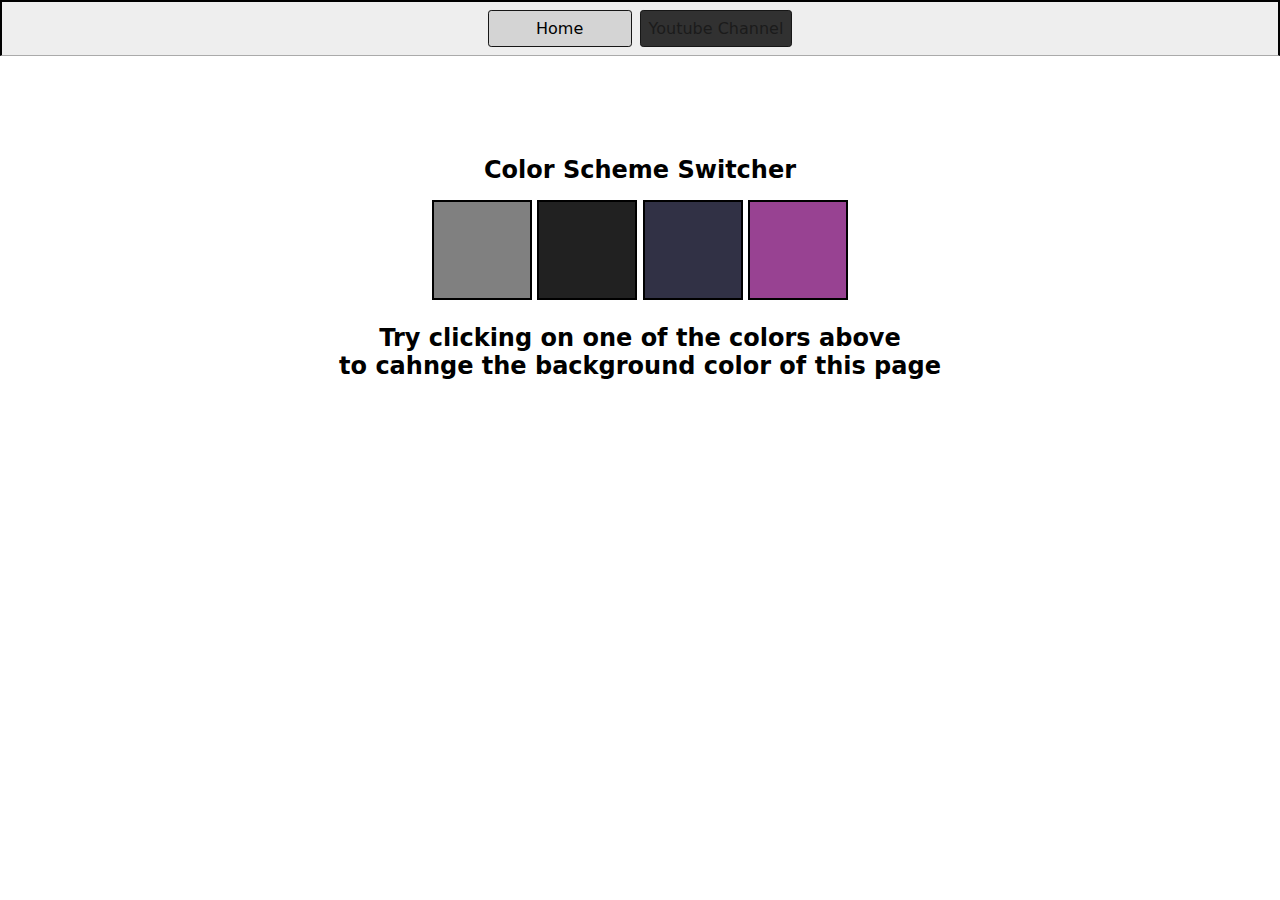
<file: Projects/1-colorChanger/index.html>
<!DOCTYPE html>
<html lang="en">
<head>
    <meta charset="UTF-8">
    <meta name="viewport" content="width=device-width, initial-scale=1.0">
    <link rel="stylesheet" href="style.css">
    <link rel="stylesheet" href="../styles.css">
    <title>Javascript background Color Switcher</title>
</head>
<body>
    <nav>
        <a href="../" aria-current="page">Home</a>
        <a target="_blank" href="https://www.youtube.com/@chaiaurcode">Youtube Channel</a>
    </nav>
    <div class="canvas">
        <h1>Color Scheme Switcher</h1>
        <span class="button" id="grey"></span>
        <span class="button" id="white"></span>
        <span class="button" id="blue"></span>
        <span class="button" id="yellow"></span>
        <h2>Try clicking on one of the colors above 
            <span>to cahnge the background color of this page</span>
        </h2>
    </div>
</body>
<script src="./chaiaurcode.js"></script>
</html>
</file>
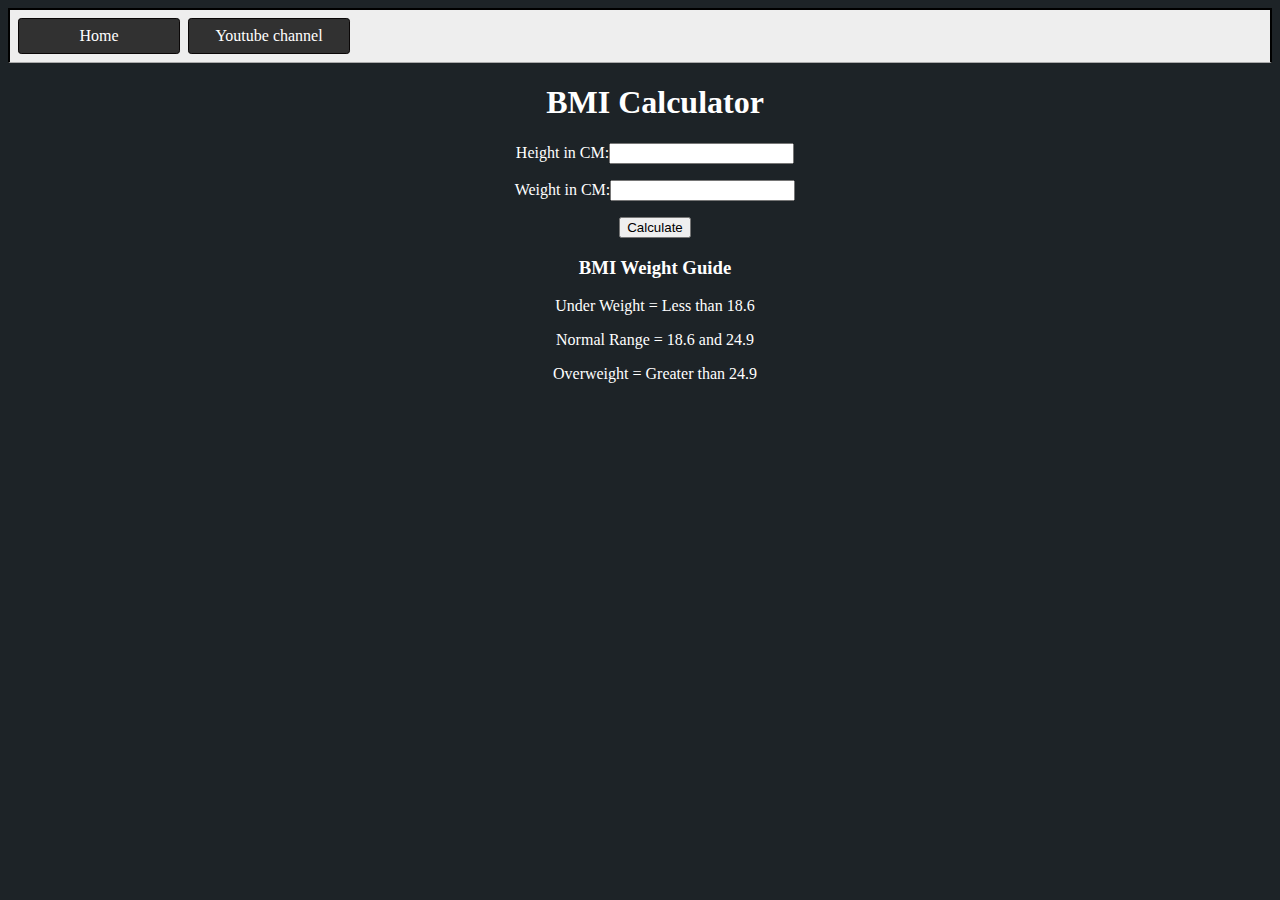
<file: Projects/2-BMICalculator/index.html>
<!DOCTYPE html>
<html lang="en">
<head>
    <meta charset="UTF-8">
    <meta name="viewport" content="width=device-width, initial-scale=1.0">
    <link rel="stylesheet" href="style.css">
    <title>BMI Calculator</title>
</head>
<body>
    <nav>
        <a href="../">Home</a>
        <a target="_blank" href="https://www.youtube.com/@chaiaurcode">Youtube channel</a>
        <div id="clock"></div>
    </nav>
    <div class="container">
        <h1>BMI Calculator</h1>
        <form>
            <p><label>Height in CM:</label><input type="text" id="height"></p>
            <p><label>Weight in CM:</label><input type="text" id="Weight"></p>
            <button>Calculate</button>
            <div id="results"></div>
            <div id="weight-guide">
                <h3>BMI Weight Guide</h3>
                <p>Under Weight = Less than 18.6</p>
                <p>Normal Range = 18.6 and 24.9</p>
                <p>Overweight = Greater than 24.9</p>
            </div>
        </form>
    </div> 
</body>
<script src="chaiaurxode.js"></script>
</html>
</file>
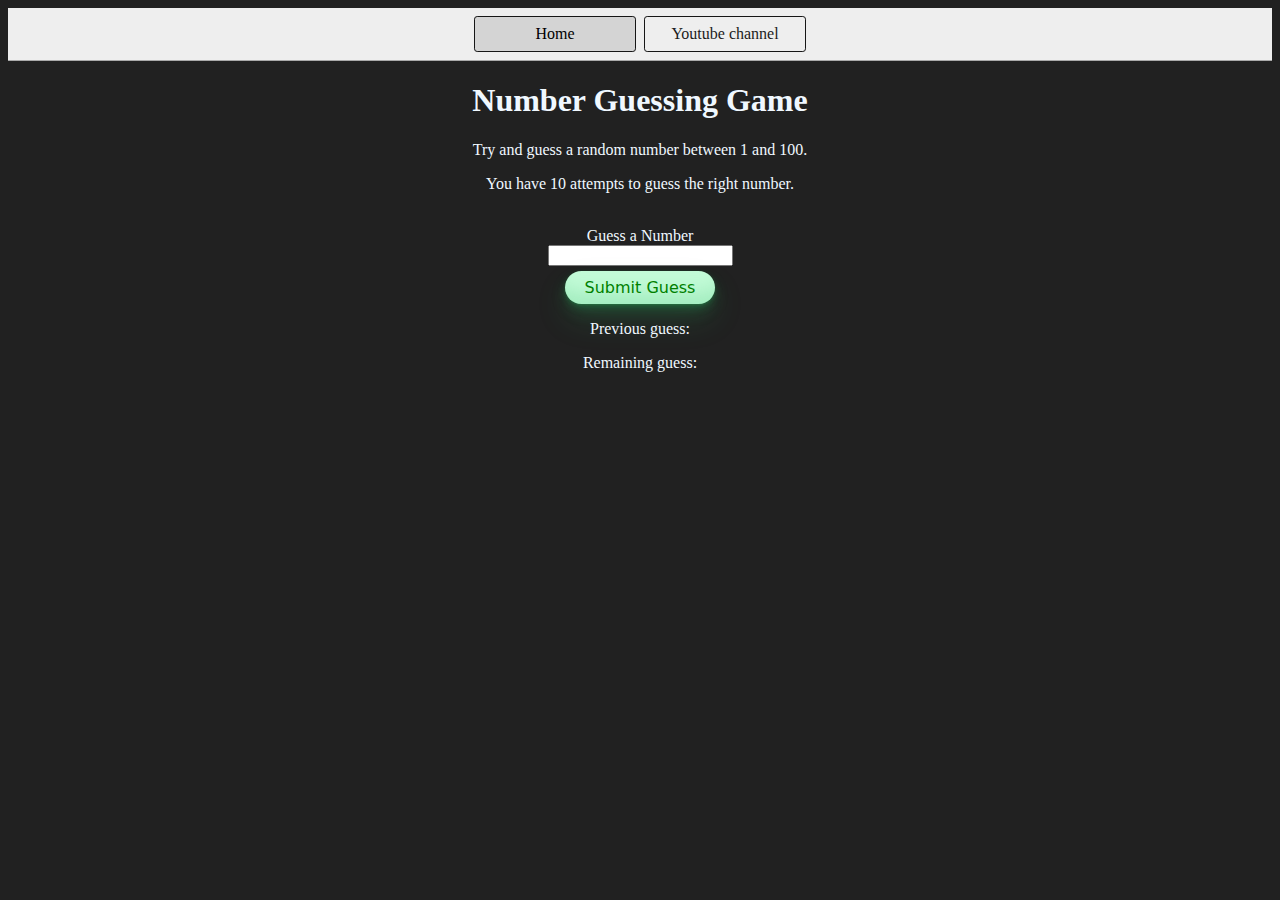
<file: Projects/3-GuessTheNumber/index.html>
<!DOCTYPE html>
<html lang="en">
<head>
    <meta charset="UTF-8">
    <meta name="viewport" content="width=device-width, initial-scale=1.0">
    <link rel="stylesheet" href=".\style.css">
    <title>Number Guessing Game</title>
</head>
<body style="background-color: #212121; color: aliceblue;">
    <nav>
        <a href="../" aria-current="page">Home</a>
        <a target="_blank" href="https://www.youtube.com/@chaiaurcode">Youtube channel</a>
    </nav>
    <div id="wrapper">
        <h1>Number Guessing Game</h1>
        <p>Try and guess a random number between 1 and 100.</p>
        <P>You have 10 attempts to guess the right number.</P>
        <br>
        <form class="form">
            <label for="guessField">Guess a Number</label><br>
            <input type="text" id="guessField" class="guessField"><br>
            <input type="submit" id="subt" value="Submit Guess" class="btn1">
        </form>
        <div class="resultParas">
            <p>Previous guess: <span class="guesses"></span></p>
            <p>Remaining guess: <span class="lastResult"></span></p>
            <p class="lowOrHi"></p>
        </div>
    </div>
</body>
<script src="chaiaurcode.js"></script>
</html>
</file>
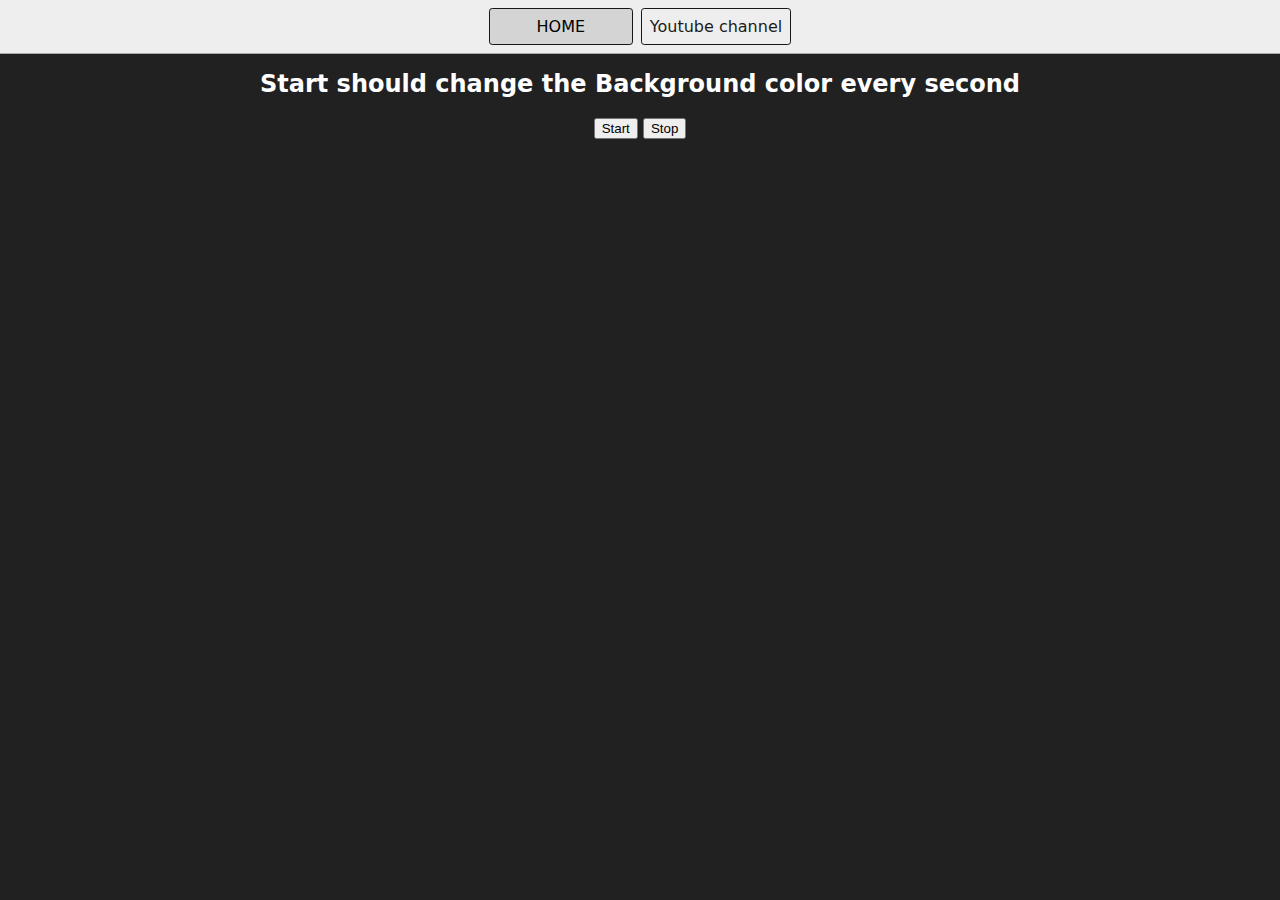
<file: Projects/4-UnlimitedColor/index.html>
<!DOCTYPE html>
<html lang="en">
<head>
    <meta charset="UTF-8">
    <meta name="viewport" content="width=device-width, initial-scale=1.0">
    <link rel="stylesheet" href="../styles.css">
    <title>Unlimited BackGround Color</title>
</head>
<body style="background-color: #212121; color: #fff; text-align: center;" >
    <nav>
        <a href="../" aria-current="page">HOME</a>
        <a target="_blank" href="https://www.youtube.com/@chaiaurcode">Youtube channel</a>
    </nav>

    <h1>Start should change the Background color every second</h1>
    <h2 id="colorId"></h2>
    <button id="start">Start</button>
    <button id="stop">Stop</button>
</body>
<script src="chaiaurcode.js"></script>
</html>
</file>
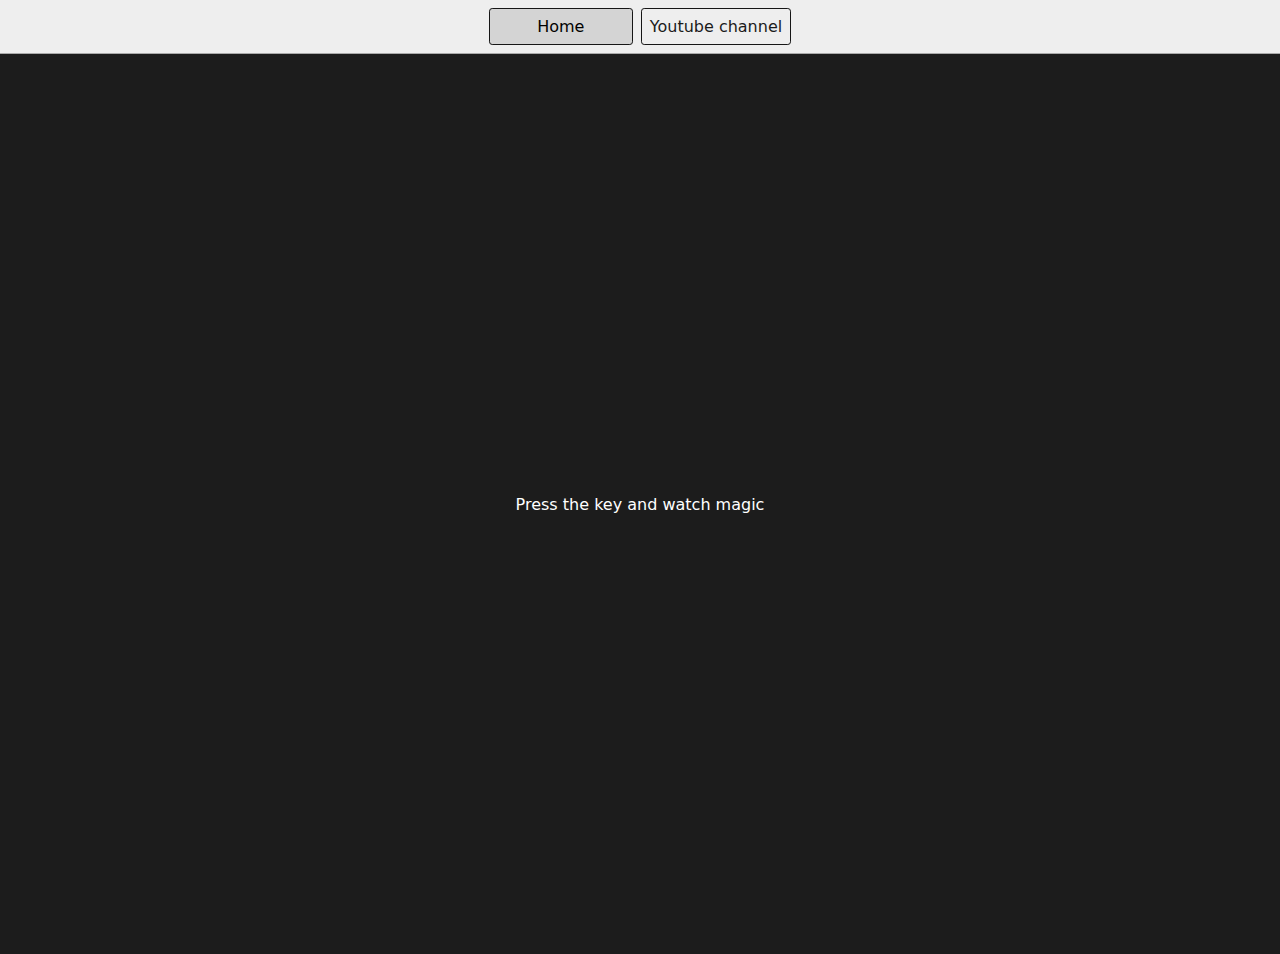
<file: Projects/5-Keyboard/index.html>
<!DOCTYPE html>
<html lang="en">
<head>
    <meta charset="UTF-8">
    <meta name="viewport" content="width=device-width, initial-scale=1.0">
    <link rel="stylesheet" href="../styles.css">
    <style>
        table,
      th,
      td {
        border: 1px solid #e7e7e7;
      }
      .project {
        background-color: #1c1c1c;
        color: #ffffff;
        display: flex;
        align-items: center;
        justify-content: center;
        text-align: center;
        height: 100vh;
      }

      .color {
        color: aliceblue;
        display: flex;
        flex-direction: row;
      }
    </style>
    <title>KeyBoard</title>
</head>
<body>
    <nav>
        <a href="../" aria-current="page">Home</a>
        <a target="_blank" href="https://www.youtube.com/@chaiaurcode">Youtube channel</a>
    </nav>

    <div class="project">
        <div id="insert">
            <div class="key">Press the key and watch magic</div>
        </div>
    </div>
    
</body>
<script src="chaiaurcode.js"></script>
</html>
</file>
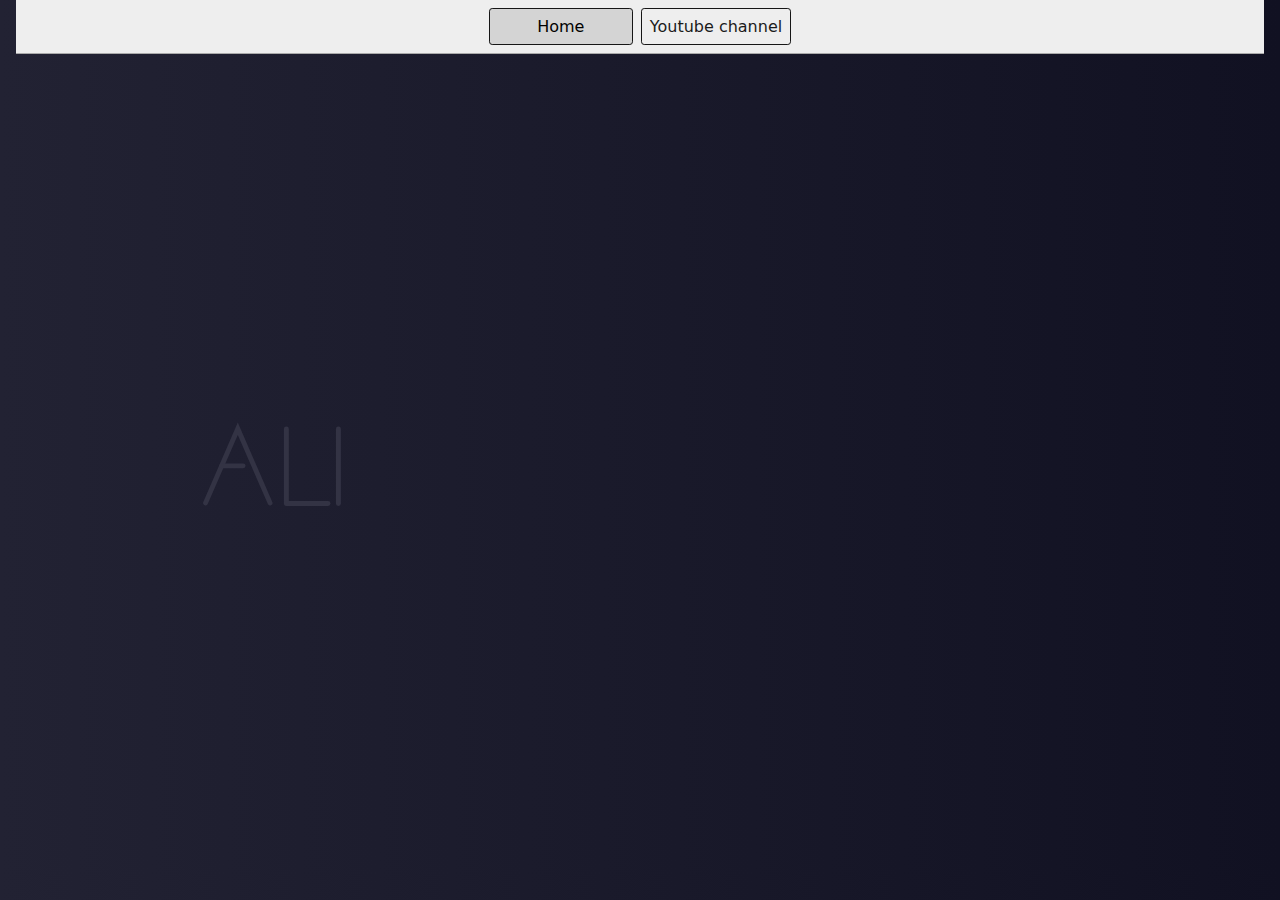
<file: Projects/MyProject/index.html>
<!DOCTYPE html>
<html lang="en">
<head>
    <meta charset="UTF-8">
    <meta name="viewport" content="width=device-width, initial-scale=1.0">
    <link rel="stylesheet" href="../styles.css">
    <title>Document</title>
    <link rel="stylesheet" href="style.css">
</head>
<body>
    <nav>
        <a href="../" aria-current="page">Home</a>
        <a target="_blank" href="https://www.youtube.com/@chaiaurcode">Youtube channel</a>
    </nav>
    <div class="container">
        <svg class='animation' xmlns="http://www.w3.org/2000/svg" viewBox="0 0 840.42 80.75">
    
            <!-- A -->
            <polyline class='line line-forwards' points="2.38,77.83 33.4,6.55 64.42,77.83" />
            <line class='line line-forwards' x1="17.96" y1="42.19" x2="38.47" y2="42.19" />
    
            <!-- M -->
            <!-- <polyline class='line line-forwards' points="81.87,78.01 81.87,6.37 113.21,42.55 143.91,6.37" />
            <path class='line line-forwards' d="M113.21,42.55" />
            <path class='line line-forwards' d="M113.21,42.55" />
            <line class='line line-forwards' x1="143.91" y1="16.66" x2="143.91" y2="78.01" /> -->
    
            <!-- E -->
            <!-- <polyline class='line line-forwards' points="223,6.73 160.96,6.73 160.96,78.01 222.95,78.01" />
            <line class='line line-forwards' x1="171.25" y1="42.37" x2="213.59" y2="42.37" /> -->
    
            <!-- L -->
            <line class='line line-forwards' x1="80.14" y1="6.73" x2="80.14" y2="78.37" />
            <path class='line line-forwards' d="M240.14,6.73" />
            <line class='line line-forwards' x1="80.43" y1="78.37" x2="120.18" y2="78.37" />
    
            <!-- I -->
            <line class='line line-forwards' x1="130.21" y1="6.73" x2="130.21" y2="78.37" />
    
            Reverse A
            <!-- <polyline class='line line-reverse' points="398.4,77.83 367.38,6.55 336.36,77.83" />
            <line class='line line-reverse' x1="382.81" y1="42.19" x2="362.31" y2="42.19" /> -->
    
            <!-- C
            <path class='line line-reverse'
                d="M504.32,78.37h-9.41H478.1c-19.78,0-35.82-16.04-35.82-35.82c0-19.78,16.04-35.82,35.82-35.82h26.22" /> -->
    
            <!-- A -->
            <!-- <polyline class='line line-forwards' points="521.62,77.83 552.64,6.55 583.66,77.83" />
            <line class='line line-forwards' x1="537.21" y1="42.19" x2="557.71" y2="42.19" />
     -->
            <!-- R -->
            <!-- <path class="line line-reverse"
                d="M610.94,42.19h19.4c9.89,0,17.91-8.02,17.91-17.91s-8.02-17.91-17.91-17.91h-29.65v71.64" />
            <line class="line line-forwards" x1="630.34" y1="42.19" x2="662.73" y2="78.01" /> -->
    
            <!-- L -->
            <!-- <line class='line line-forwards' x1="679.89" y1="6.73" x2="679.89" y2="78.37" /> -->
            <!-- <line class='line line-forwards' x1="690.18" y1="78.37" x2="741.93" y2="78.37" /> -->
    
            <!-- I -->
            <!-- <line class='line line-forwards' x1="758.96" y1="6.73" x2="758.96" y2="78.37" /> -->
    
            <!-- E -->
            <!-- <polyline class='line line-forwards' points="838.04,6.73 776,6.73 776,78.01 837.99,78.01" /> -->
            <!-- <line class='line line-forwards' x1="786.29" y1="42.37" x2="828.63" y2="42.37" /> -->
        </svg>
    </div>
    
</body>
</html>
<!-- https://codepen.io/acarlie/pen/eYmqEVB -->
</file>
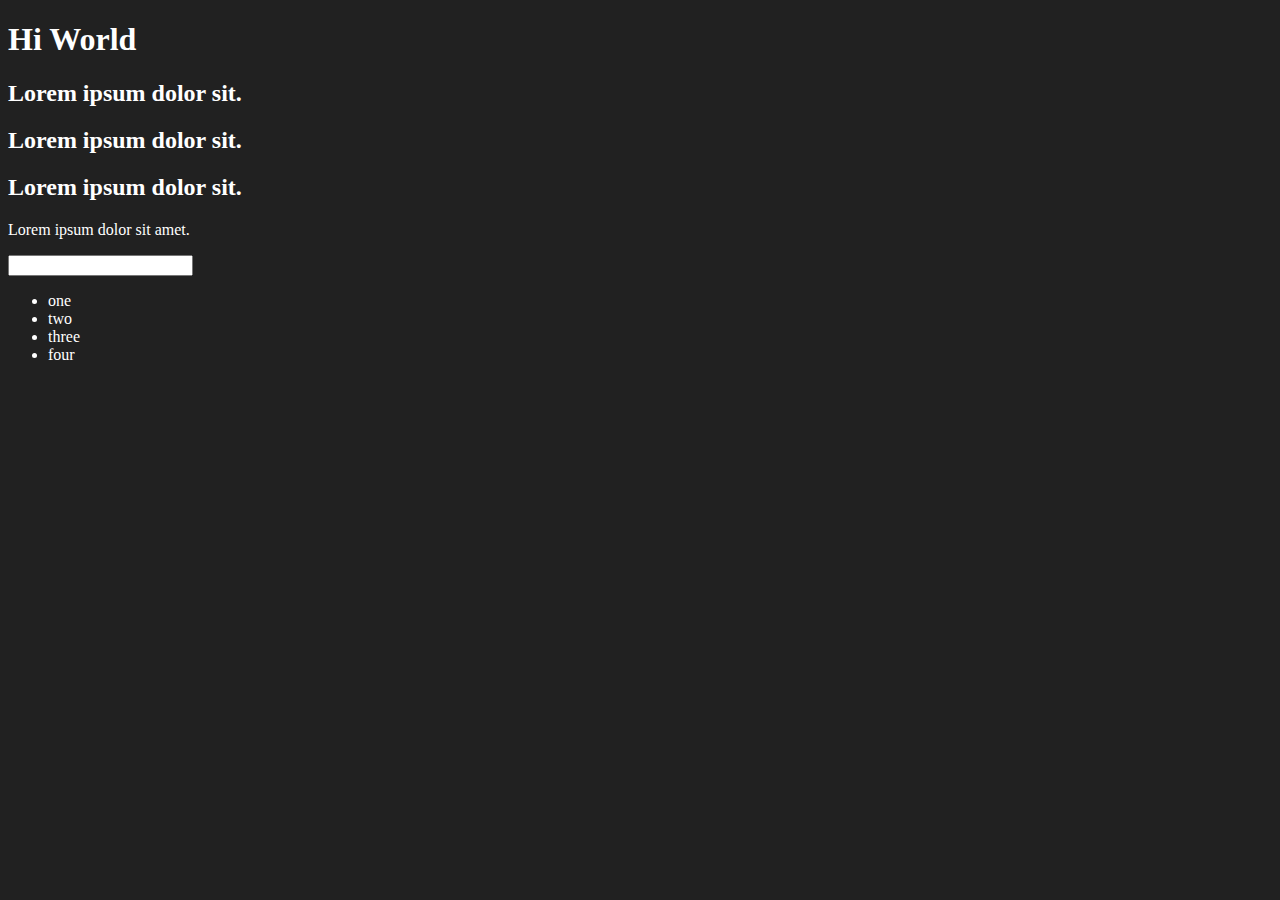
<file: 05_DOM/one.html>
<!DOCTYPE html>
<html lang="en">
<head>
    <meta charset="UTF-8">
    <title>DOM learning</title>
</head>
<style>
    .bg-black{
        background-color: #212121;
        color: #fff;
    }
</style>
<body class="bg-black" >
    <div >
        <!--Brendan Eich, Javascript founder-->
        <h1 id="title" class="heading">DOM learning on Chai aur code <span style="display: none;">test text</span></h1>
        <h2>Lorem ipsum dolor sit.</h2>
        <h2>Lorem ipsum dolor sit.</h2>
        <h2>Lorem ipsum dolor sit.</h2>
        <p>Lorem ipsum dolor sit amet.</p>
        <input type="password" name="" id="">
        
        <ul>
            <li class="list-item">one</li>
            <li class="list-item">two</li>
            <li class="list-item">three</li>
            <li class="list-item">four</li>
        </ul>
    </div> 
    <script>
        console.log(document.getElementById("title").innerHTML="Hi World")
    </script> 
</body>
</html>
</file>
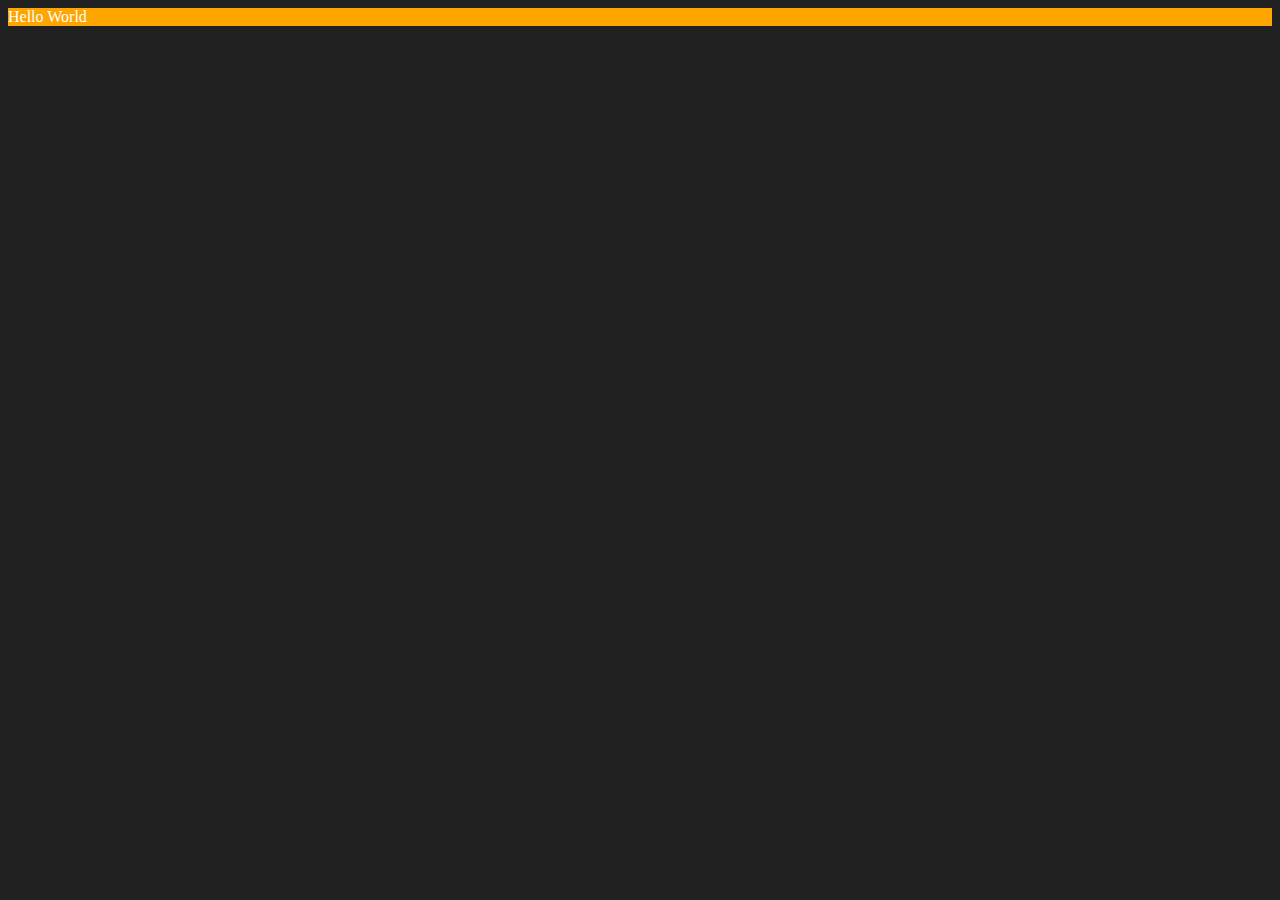
<file: 05_DOM/three.html>
<!DOCTYPE html>
<html lang="en">
<head>
    <meta charset="UTF-8">
    <meta name="viewport" content="width=device-width, initial-scale=1.0">
    <title>Document||chai aur code</title>
</head>
<body style="background-color: #212121; color: #fff;">
    
</body>
<script>
    const div = document.createElement("div")
    div.className="myClass"
    div.id="myId"
    div.setAttribute('title','chai aur code')
    div.style.backgroundColor="orange"
    console.log(div)
    const addText = document.createTextNode("Hello World");
    div.appendChild(addText);
    document.body.appendChild(div)

</script>
</html>
</file>
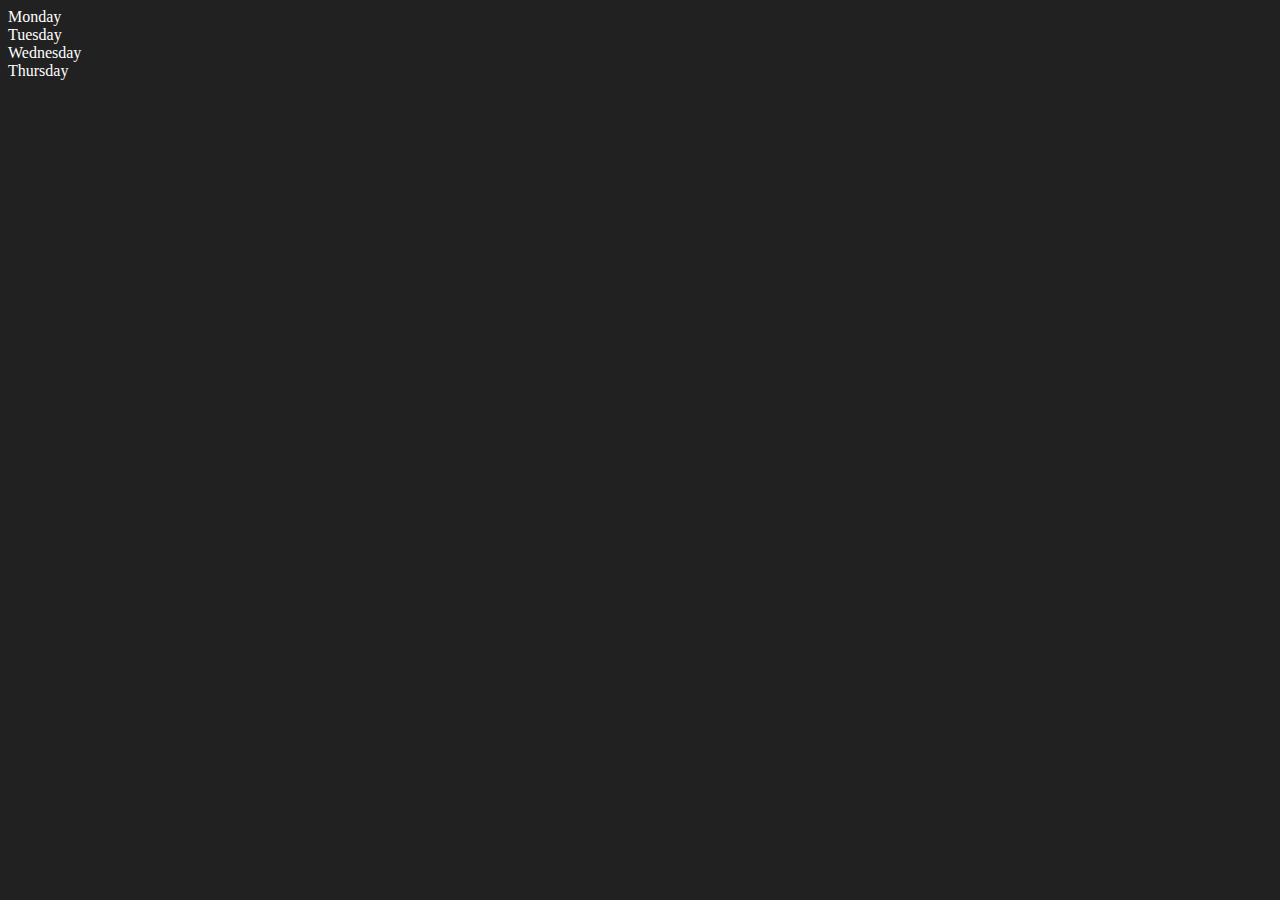
<file: 05_DOM/two.html>
<!DOCTYPE html>
<html lang="en">
<head>
    <meta charset="UTF-8">
    <meta name="viewport" content="width=device-width, initial-scale=1.0">
    <title>DOM | Chai aur code</title>
</head>
<body style="background-color: #212121; color: #fff;">
    <div class="Parent">
        <div class="day">Monday</div>
        <div class="day">Tuesday</div>
        <div class="day">Wednesday</div>
        <div class="day">Thursday</div>
    </div>
</body>
<script>
    const parent = document.querySelector(".Parent")
    // console.log(parent)
    // console.log(parent.children[1].innerHTML)

    // for (let i = 0; i < parent.children.length; i++) {
    //     console.log(parent.children[i].innerHTML);
        
    // }
    // parent.children[1].style.color="orange"
    console.log(parent.firstElementChild)
    console.log(parent.lastElementChild)
    
    const dayOne = document.querySelector(".day")
    console.log(dayOne.parentElement)
    console.log(dayOne.nextElementSibling)
    console.log(parent.childNodes)
</script>
</html>
</file>
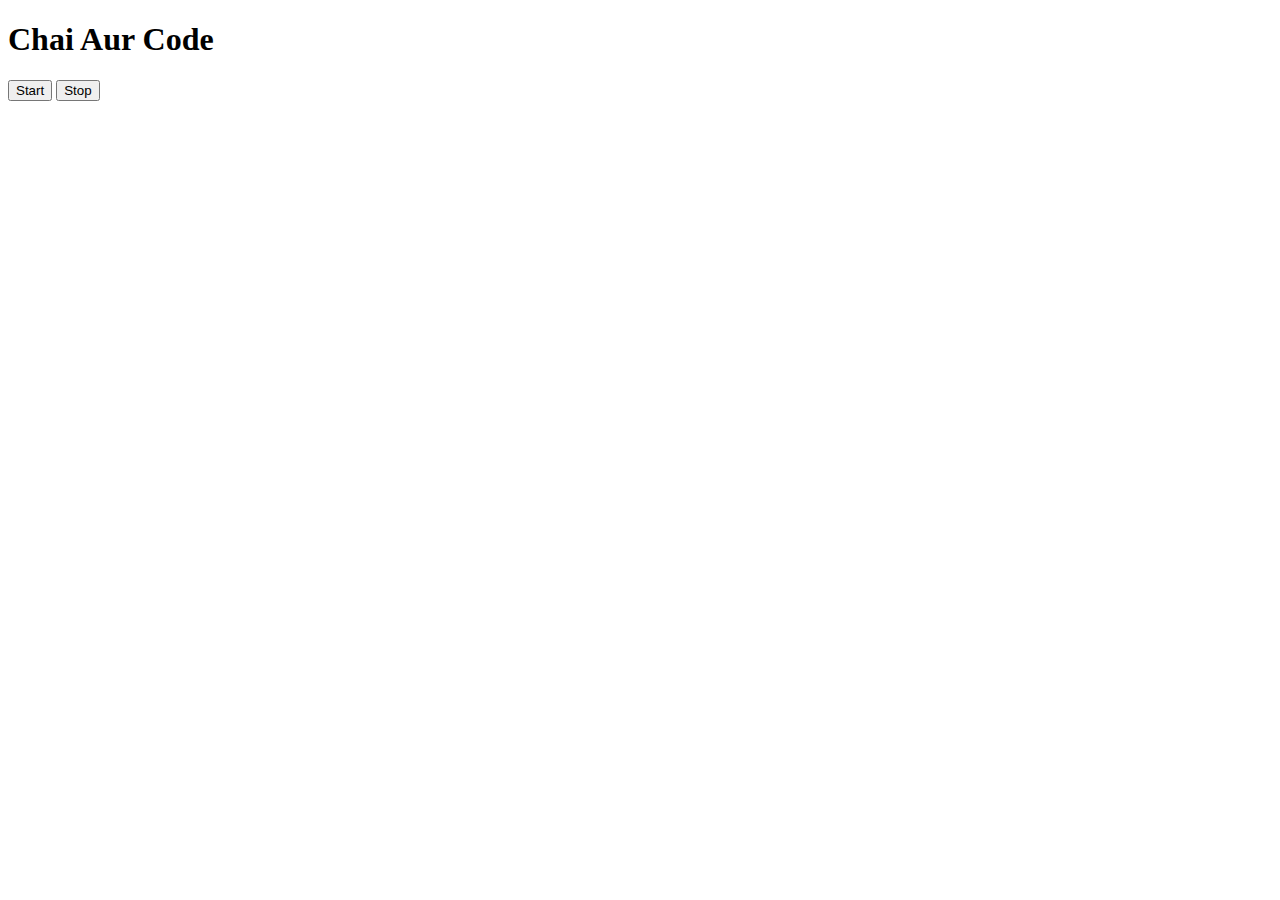
<file: 06_Events/three.html>
<!DOCTYPE html>
<html lang="en">
<head>
    <meta charset="UTF-8">
    <meta name="viewport" content="width=device-width, initial-scale=1.0">
    <title>Chai Aur Code</title>
</head>
<body>
    <h1>Chai Aur Code</h1>
    <h2 id="clock"></h2>
    <button id="start">Start</button>
    <button id="stop">Stop</button>
</body>
<script>
   
    const sayDate = function(str){
         let date = new Date();
        document.querySelector('#clock').innerHTML=`${str} ${date.toLocaleTimeString()}`
    }

    let interval;
    
    document.querySelector('#start').addEventListener('click',(e)=>{
        interval = setInterval(sayDate, 1000, 'Hi, The Time is')  
    })

    document.querySelector('#stop').addEventListener('click', () => {
            clearInterval(interval)
            document.querySelector('#clock').innerHTML = ''
     })
    
</script>
</html>
</file>
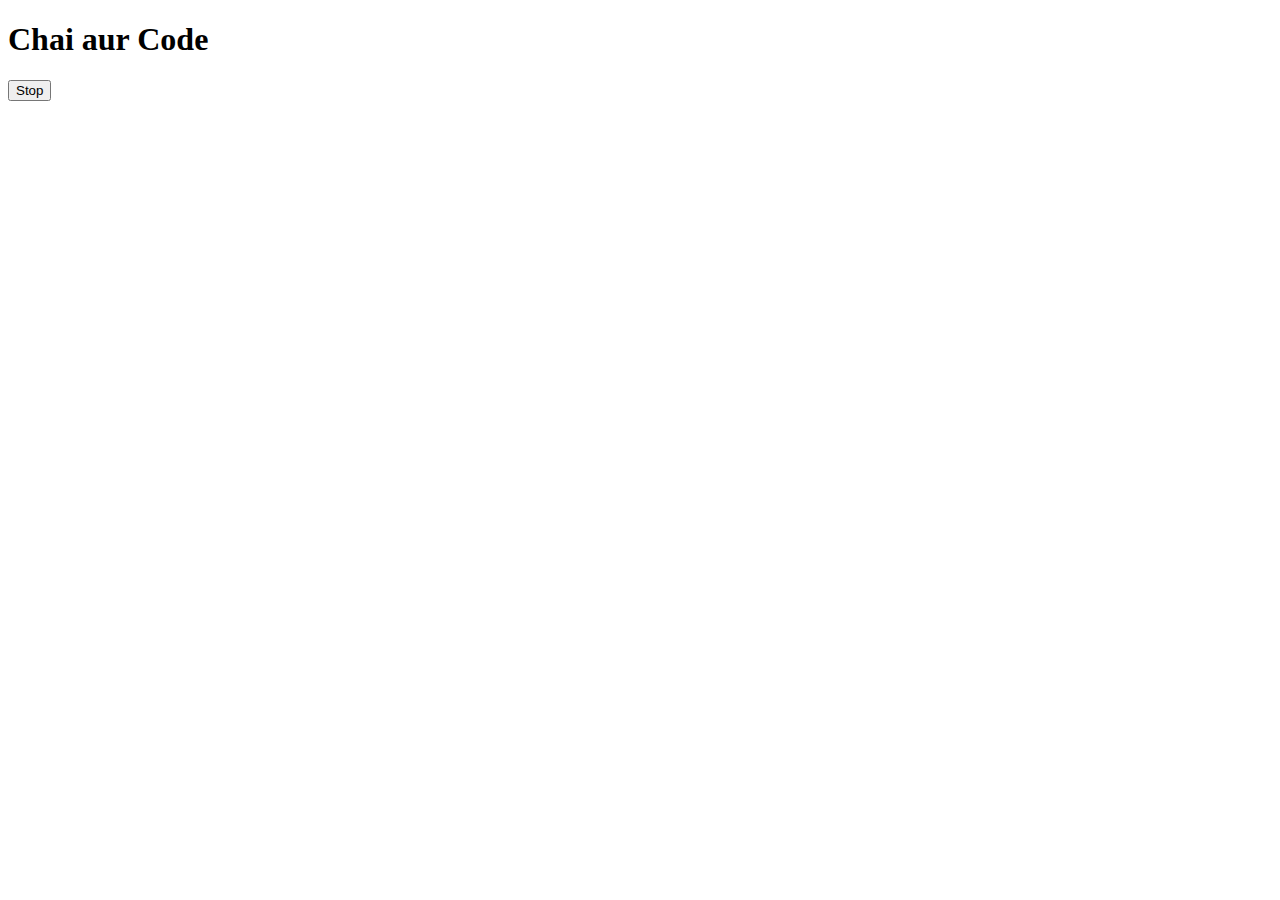
<file: 06_Events/two.html>
<!DOCTYPE html>
<html lang="en">
<head>
    <meta charset="UTF-8">
    <meta name="viewport" content="width=device-width, initial-scale=1.0">
    <title>Chai Aur Code</title>
</head>
<body>
    <h1>Chai aur Code</h1>
    <button id="stop">Stop</button>
    
</body>
<script>
     const sayHitesh = function () {
            console.log("Hitesh");
        }
        const changeText = function () {
            document.querySelector('h1').innerHTML = "best JS series"
        }

        const changeMe = setTimeout(changeText, 2000)

        document.querySelector('#stop').addEventListener('click',(e)=>{
            clearTimeout(changeMe);
            console.log('stopped')
        })
</script>
</html>
</file>
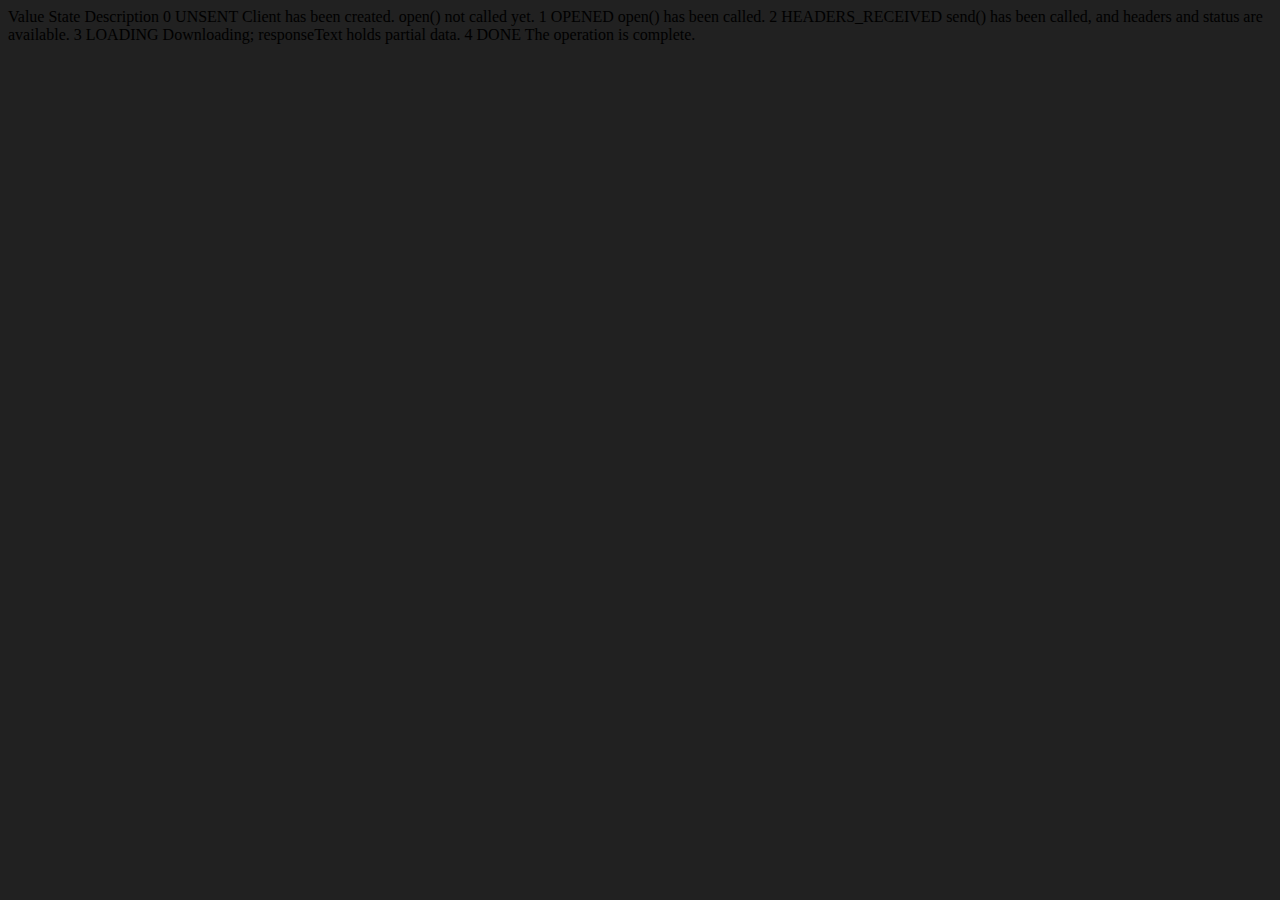
<file: 07_Advance_one/ApiRequest.html>
<!DOCTYPE html>
<html lang="en">
<head>
    <meta charset="UTF-8">
    <meta name="viewport" content="width=device-width, initial-scale=1.0">
    <title>Document</title>
</head>
<body style="background-color: #212121;">
    Value       State                                  Description
    0           UNSENT               Client has been created. open() not called yet.
    1           OPENED                                open() has been called.
    2         HEADERS_RECEIVED              send() has been called, and headers and status are available.
    3          LOADING                         Downloading; responseText holds partial data.
    4           DONE                              The operation is complete.
    
</body>
<script>
     const requestUrl = 'https://api.github.com/users/hiteshchoudhary'
        const xhr = new XMLHttpRequest();
        xhr.open('GET', requestUrl)
        xhr.onreadystatechange = function () {
            console.log(xhr.readyState);
            if (xhr.readyState === 4) {
                const data = JSON.parse(this.responseText)
                console.log(typeof data);
                console.log(data.followers);
            }
        }
        xhr.send();
</script>
</html>
</file>
<file: Projects/1-colorChanger/style.css>
html {
    margin: 0;
}
body{
    background-color: #212121;
}

span {
    display: block;
}
.canvas{
    margin: 100px auto 100px;
    width: 80%;
    text-align: center;
}
.button{
    width: 100px;
    height: 100px;
    border: solid black 2px;
    display: inline-block;
}
#grey{
    background: grey;
}
#white{
    background: #212121;
}
#blue{
    background: #313145;
}
#yellow{
    background: #984292;
}
nav{
    border: solid black 2px;
    display: flex;
    /* flex-wrap: wrap; */
    /* align-items: center; */
    justify-content: center;
    padding: 0.5rem;
    gap: 0.5rem;
    border-bottom: solid 1px #aaa;
    background-color: #eee;
}
nav a{
    display: inline-block;
    min-width: 9rem;
    padding: 0.5rem;
    border-radius: 0.2rem;
    border: solid 1px rgb(10, 7, 7);
    text-align: center;
    text-decoration: none;
    color: #fff;
    background-color: #313131;
}

nav a[aria-current='page'] {
    color: #000;
    background-color: #d4d4d4;
}
</file>
<file: Projects/styles.css>
* {
    box-sizing: border-box;
} body {
    margin: 0;
    font-family: system-ui, sans-serif;
    color: black;
    background-color: white;
} 

nav {
    display: flex;
    flex-wrap: wrap;
    align-items: center;
    justify-content: center;
    padding: 0.5rem;
    gap: 0.5rem;
    border-bottom: solid 1px #aaa;
    background-color: #eee;
}

nav a {
    display: inline-block;
    min-width: 9rem;
    padding: 0.5rem;
    border-radius: 0.2rem;
    border: solid 1px rgb(22, 22, 22);
    text-align: center;
    text-decoration: none;
    color: #1b1b1b;
}

nav a[aria-current='page'] {
    color: #000;
    background-color: #d4d4d4;
}

main {
    padding: 1rem;
}

h1 {
    font-weight: bold;
    font-size: 1.5rem;
}

.projects {
    display: flex;
    flex-direction: column;
    align-items: center;

}

.project-link {
    background-color: #fff;
    padding: 10px 30px;
    border-radius: 8px;
    color: #212121;
    text-decoration: none;
    border: 2px solid #212121;
    margin-top: 5px;
    text-align: center;
    width: fit-content;
}
</file>
<file: Projects/2-BMICalculator/style.css>
body{
    background-color: #1d2327;
    color: #fff;
}
nav {
    border: solid black 2px;
    display: flex;
    /* flex-wrap: wrap; */
    /* align-items: center; */
    justify-content: left;
    padding: 0.5rem;
    gap: 0.5rem;
    border-bottom: solid 1px #aaa;
    background-color: #eee;
}

nav a {
    display: inline-block;
    min-width: 9rem;
    padding: 0.5rem;
    border-radius: 0.2rem;
    border: solid 1px rgb(10, 7, 7);
    text-align: center;
    text-decoration: none;
    color: #fff;
    background-color: #313131;
}

nav a[aria-current='page'] {
    color: #000;
    background-color: #d4d4d4;
}
span {
    display: block;
    background-color: #1d2327;
    border-radius: 8px;
    text-align: center;

   
}
nav div{
    display: inline-block;
        min-width: 9rem;
        padding: 0.5rem;
        border-radius: 0.2rem;
        border: solid 1px rgb(10, 7, 7);
        text-align: center;
        text-decoration: none;
        color: #fff;
        background-color: #313131;
        margin-left: 1370px;
}
.container {
    /* width: 575px;
    height: 825px; */

    padding-left: 30px;
    text-align: center;
    justify-content: center;
}
</file>
<file: Projects/MyProject/style.css>
* {
    box-sizing: border-box;
}

/* $spacing: 1rem;
$color-primary: #ec0062;
$color-secondary: #334;
$color-dark: #223;
$color-black: #112; */

body {
    padding: 0 1rem;
    background: #223;
    background: -webkit-linear-gradient(to left, #112, #223);
    background: linear-gradient(to left, #112, #223);
}

.container {
    width: 100%;
    min-height: calc(100vh - 80.75px);
    display: flex;
    flex-direction: column;
    justify-content: center;
}

@keyframes draw {

    40%,
    80% {
        opacity: 1;
        stroke-dashoffset: 0;
        stroke: #ec0062;
    }

    95%,
    100% {
        stroke-dashoffset: 0;
        opacity: 0;
    }
}

.line {
    fill: none;
    stroke: #334;
    stroke-width: 4.75;
    stroke-linecap: round;
    stroke-miterlimit: 10;
    stroke-dasharray: 200;
    animation: draw 7s infinite ease-in-out;

    &-reverse {
        stroke-dashoffset: -200;
    }

    &-forwards {
        stroke-dashoffset: 200;
    }
}





@media only screen and (min-width: 800px) {
    .container {
        width: 70%;
        margin: 0 auto;
    }
}
</file>
